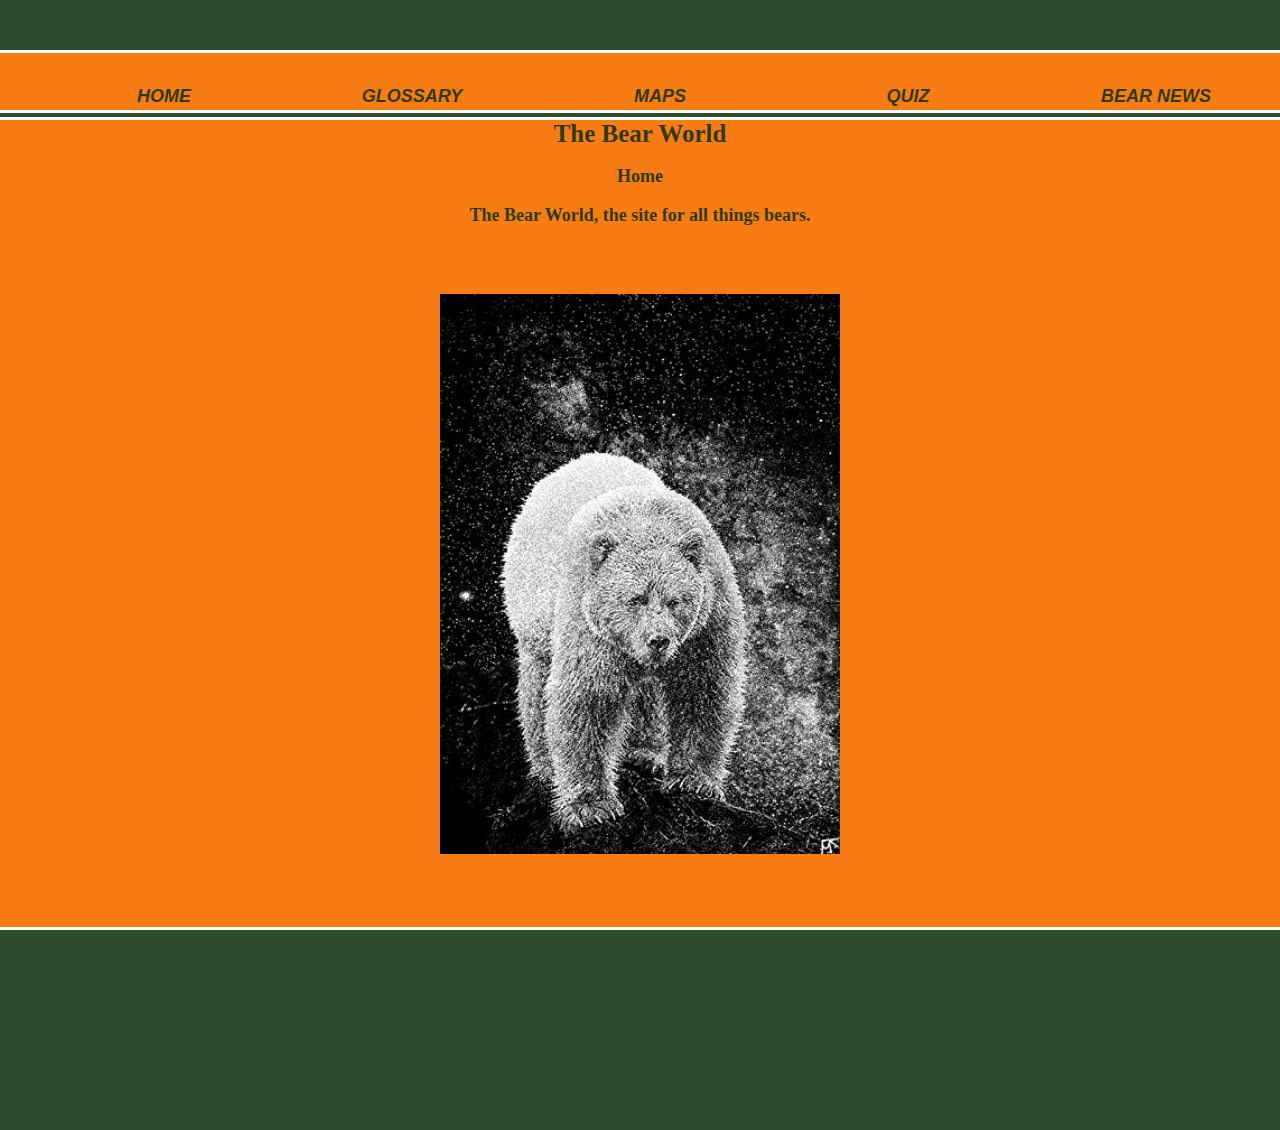
<file: index.html>
<!DOCTYPE html>

<html lang="en">
<head>
  <meta charset="utf-8">


 <title>The Bear's World</title>

  <meta name="description" content="Patrick Garvin's website for J4502/7502.">
  <meta name="author" content="Patrick Garvin">
  <meta name="keywords" content="Patrick Garvin, J4502, J7502"/>
<link rel="stylesheet"href="style.css">
</head>

<body>
  <nav>
     <ul>
       <li><a href="index.html">Home</a></li>
       <li><a href="glossary-w.html">Glossary</a></li>
       <li><a href="Map.html">Maps</a></li>
       <li><a href="Quiz.html">Quiz</a></li>
       <li><a href="BearNews.html">Bear News</a></li>

     </ul>
  </nav>
  <nav
  <h1>The Bear World</h1>
  <p>Home</p>
  <p> The Bear World, the site for all things bears. <p/>
</body>
</html>
<img src="kermode.jpeg">
</file>
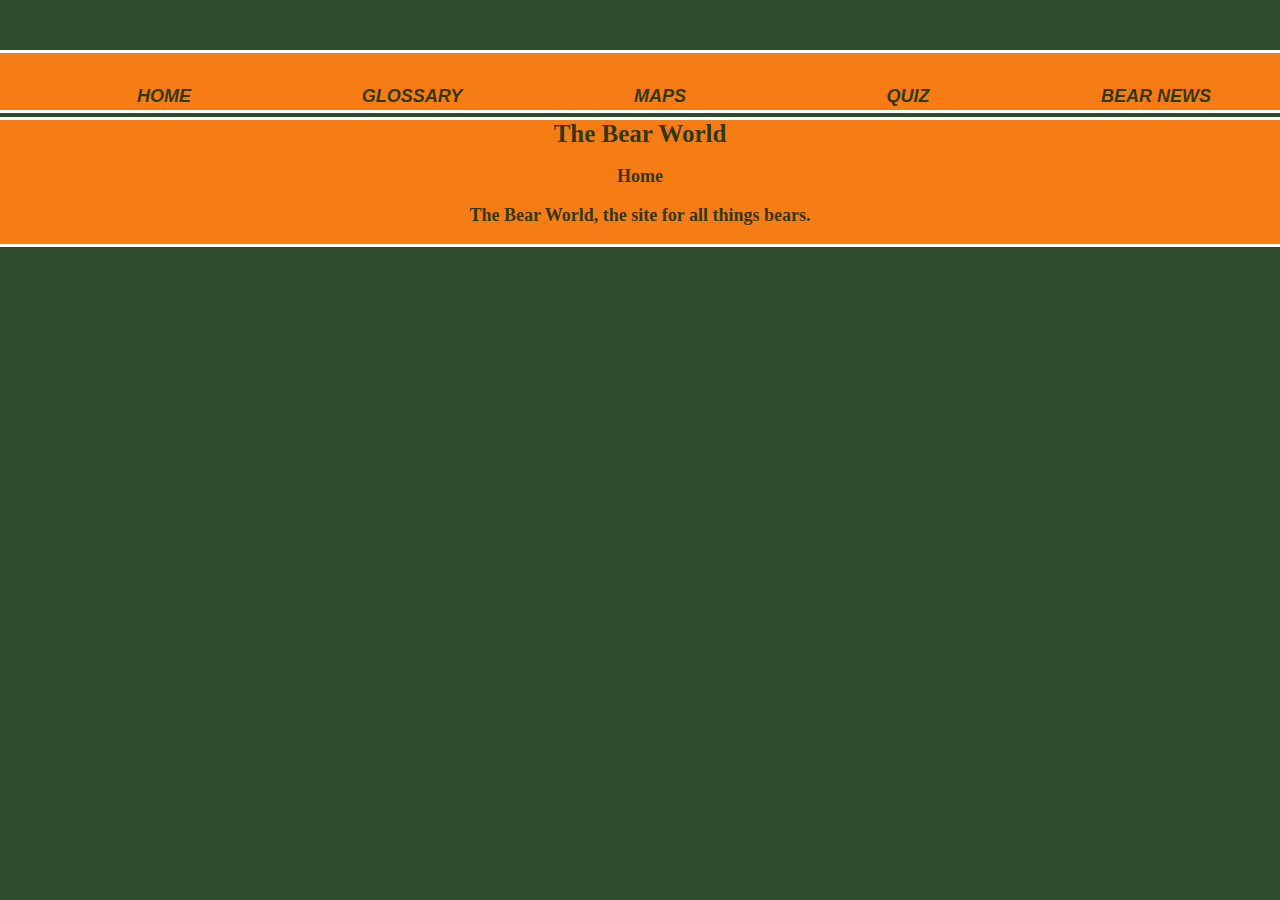
<file: BearNews.html>
<!DOCTYPE html>

<html lang="en">
<head>
  <meta charset="utf-8">


 <title>The Bear's World</title>

  <meta name="description" content="Patrick Garvin's website for J4502/7502.">
  <meta name="author" content="Patrick Garvin">
  <meta name="keywords" content="Patrick Garvin, J4502, J7502"/>
<link rel="stylesheet"href="style.css">
</head>

<body>
  <nav>
     <ul>
       <li><a href="index.html">Home</a></li>
       <li><a href="glossary-w.html">Glossary</a></li>
       <li><a href="Map.html">Maps</a></li>
       <li><a href="Quiz.html">Quiz</a></li>
       <li><a href="BearNews.html">Bear News</a></li>

     </ul>
  </nav>
  <nav
  <h1>The Bear World</h1>
  <p>Home</p>
  <p> The Bear World, the site for all things bears. <p/>
</body>
</html>
</file>
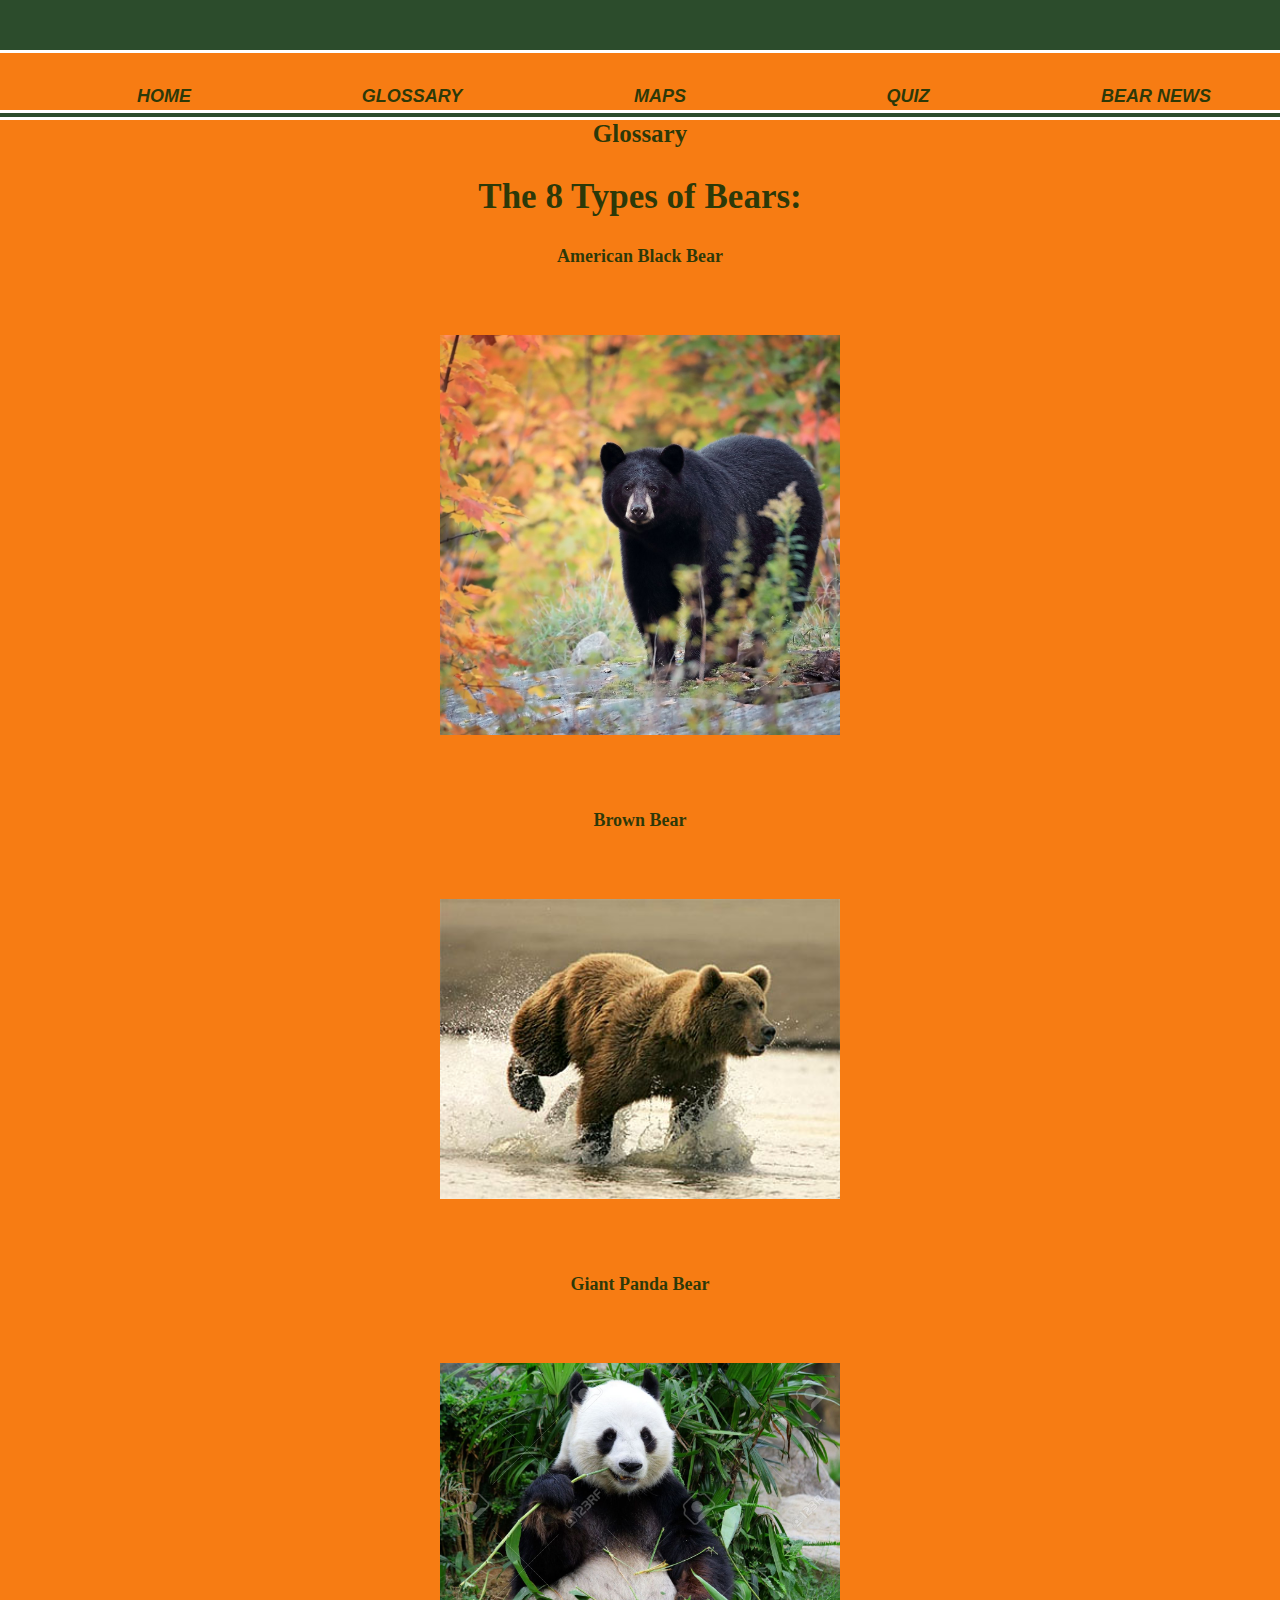
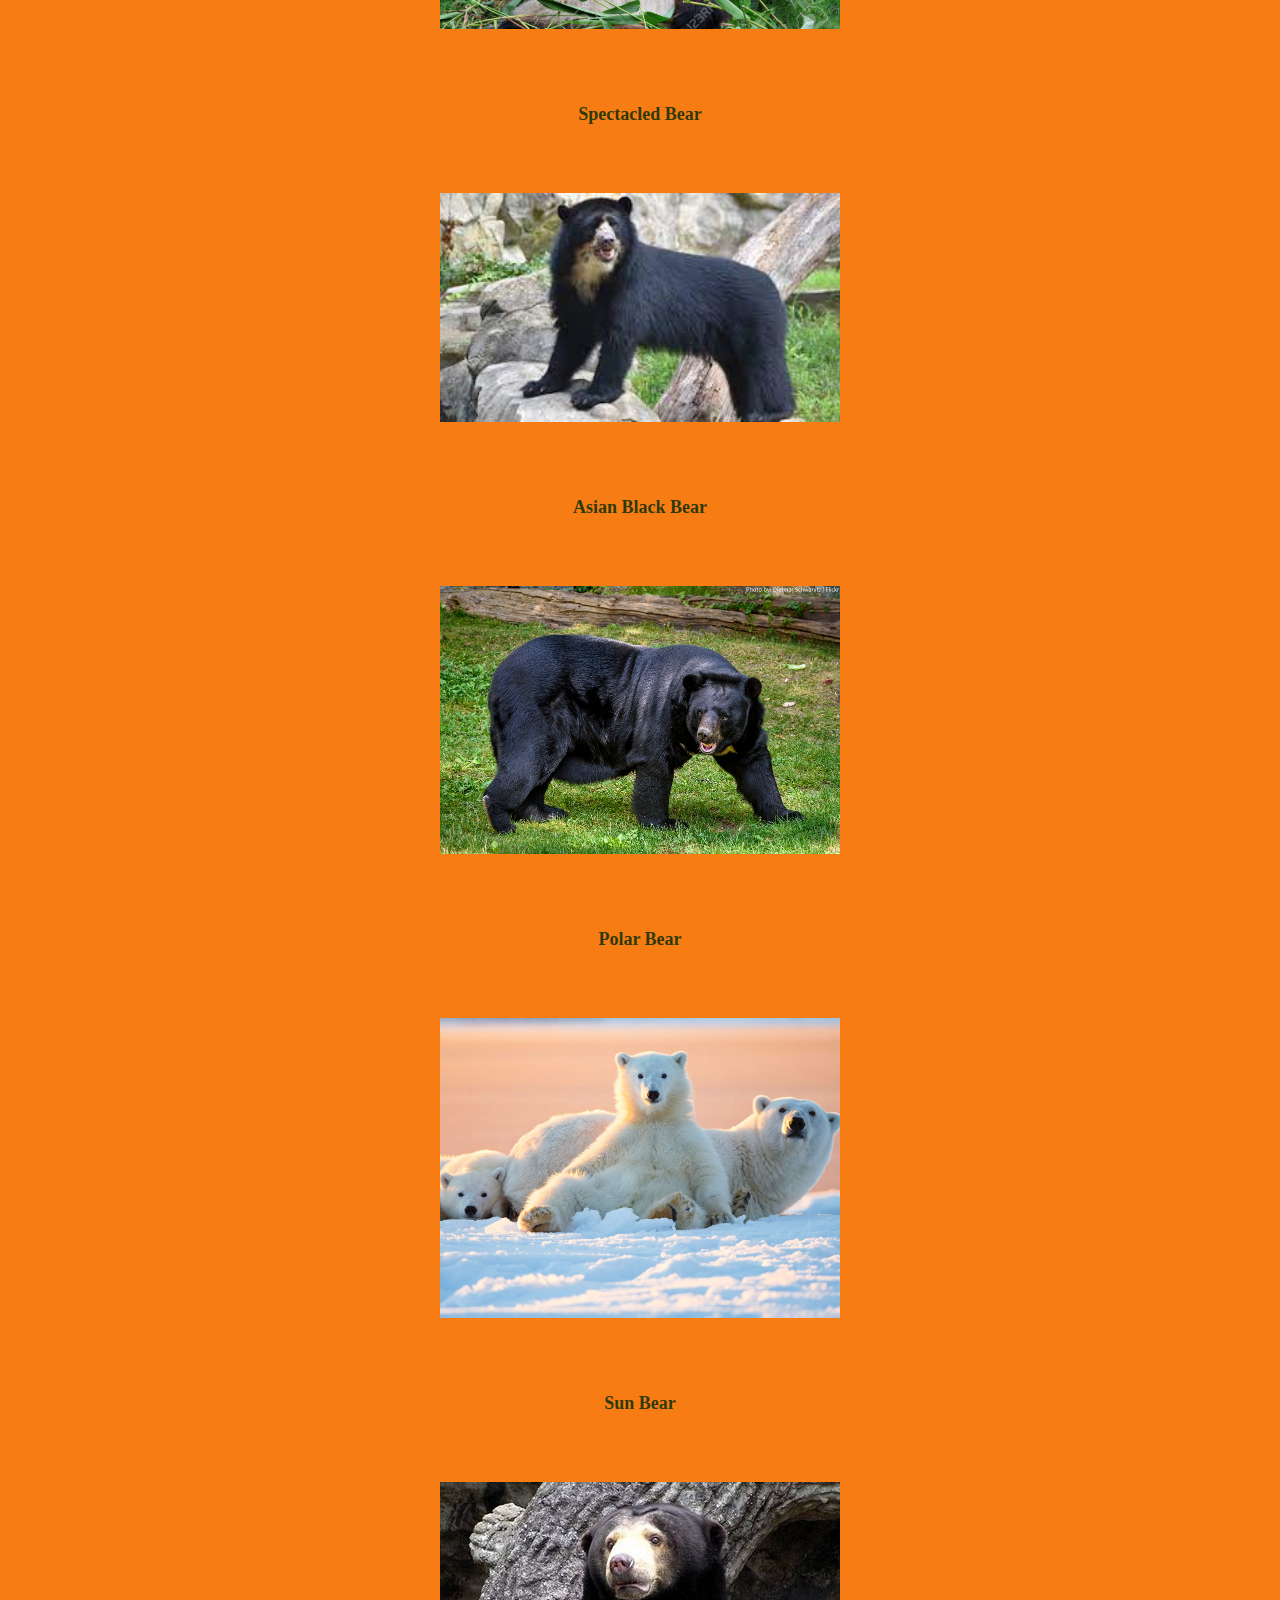
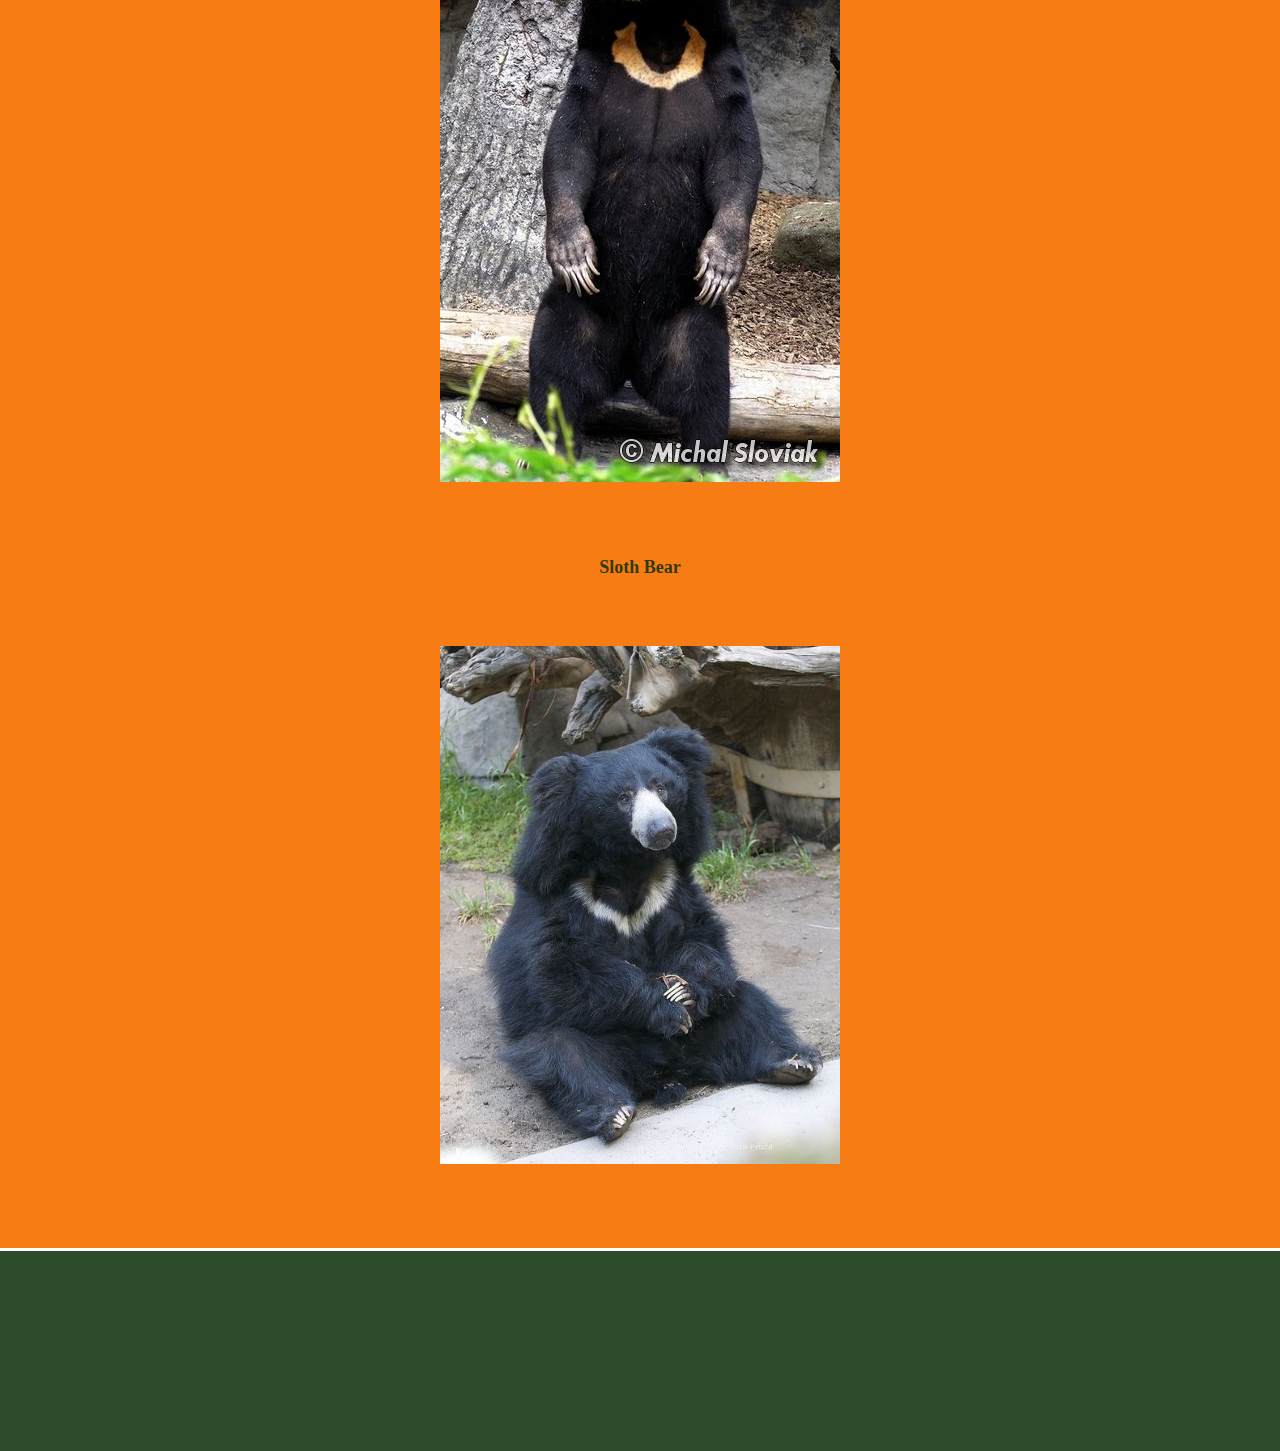
<file: glossary-w.html>
<!DOCTYPE html>

<html lang="en">
<head>
  <meta charset="utf-8">


 <title>The Bear's World</title>

  <meta name="description" content="Patrick Garvin's website for J4502/7502.">
  <meta name="author" content="Patrick Garvin">
  <meta name="keywords" content="Patrick Garvin, J4502, J7502"/>
<link rel="stylesheet"href="style.css">
</head>

<body>
  <nav>
     <ul>
       <li><a href="index.html">Home</a></li>
       <li><a href="glossary-w.html">Glossary</a></li>
       <li><a href="Map.html">Maps</a></li>
       <li><a href="Quiz.html">Quiz</a></li>
       <li><a href="BearNews.html">Bear News</a></li>

     </ul>
  </nav>
  <nav


<h1>

  Glossary

</h1>

<h2>

  The 8 Types of Bears:

</h2>
<h3>
    <p> American Black Bear </p>
    <img src="american-black-bear.jpeg"/>
    <p> Brown Bear </p>
    <img src="brown-bear.jpeg"/>
    <p> Giant Panda Bear </p>
    <img src="giant-panda-bear.jpeg"/>
    <p> Spectacled Bear </p>
    <img src="spec-bear.jpeg"/>
    <p> Asian Black Bear </p>
    <img src="asian-black-bear.jpeg"/>
    <p> Polar Bear </p>
    <img src="polar-bear.jpeg"/>
    <p> Sun Bear </p>
    <img src="sun-bear.jpeg" />
    <p> Sloth Bear </p>
    <img src="sloth-bear.jpeg" />
</h3>

</body>
</html>
</file>
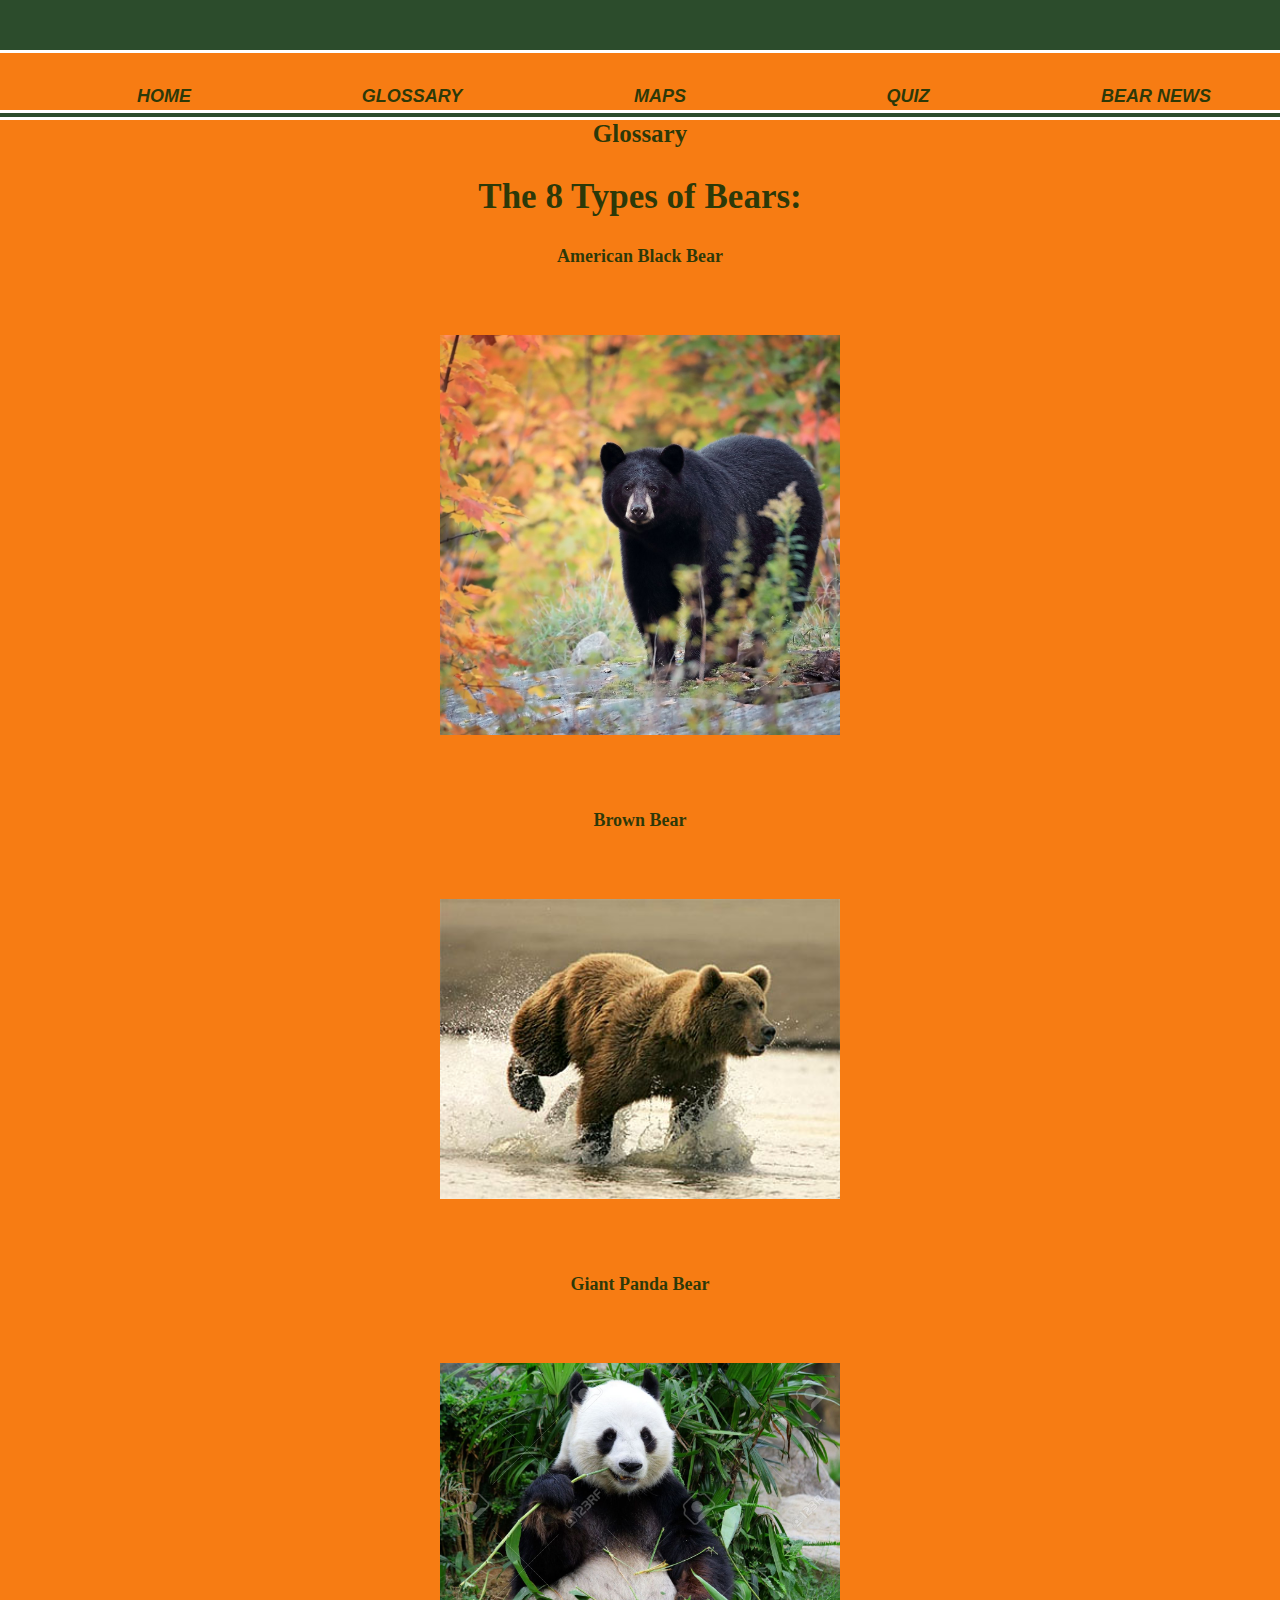
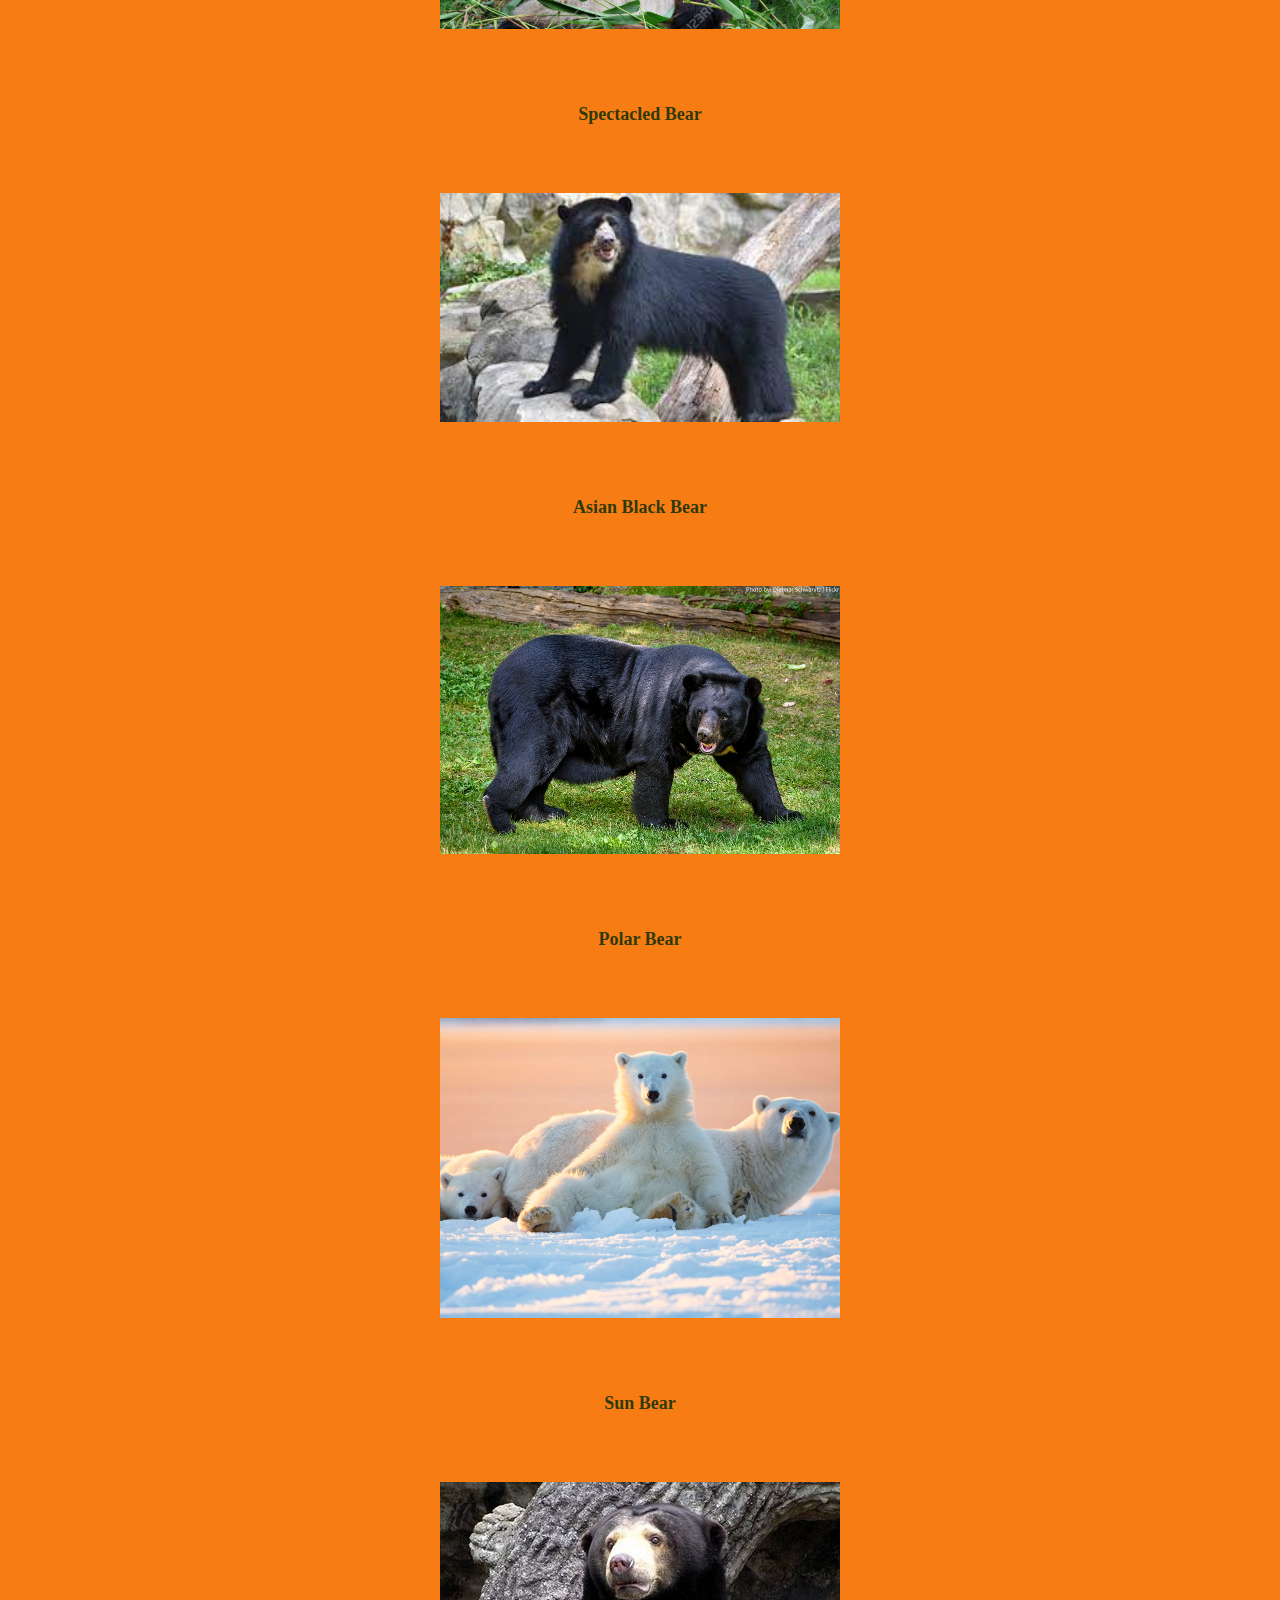
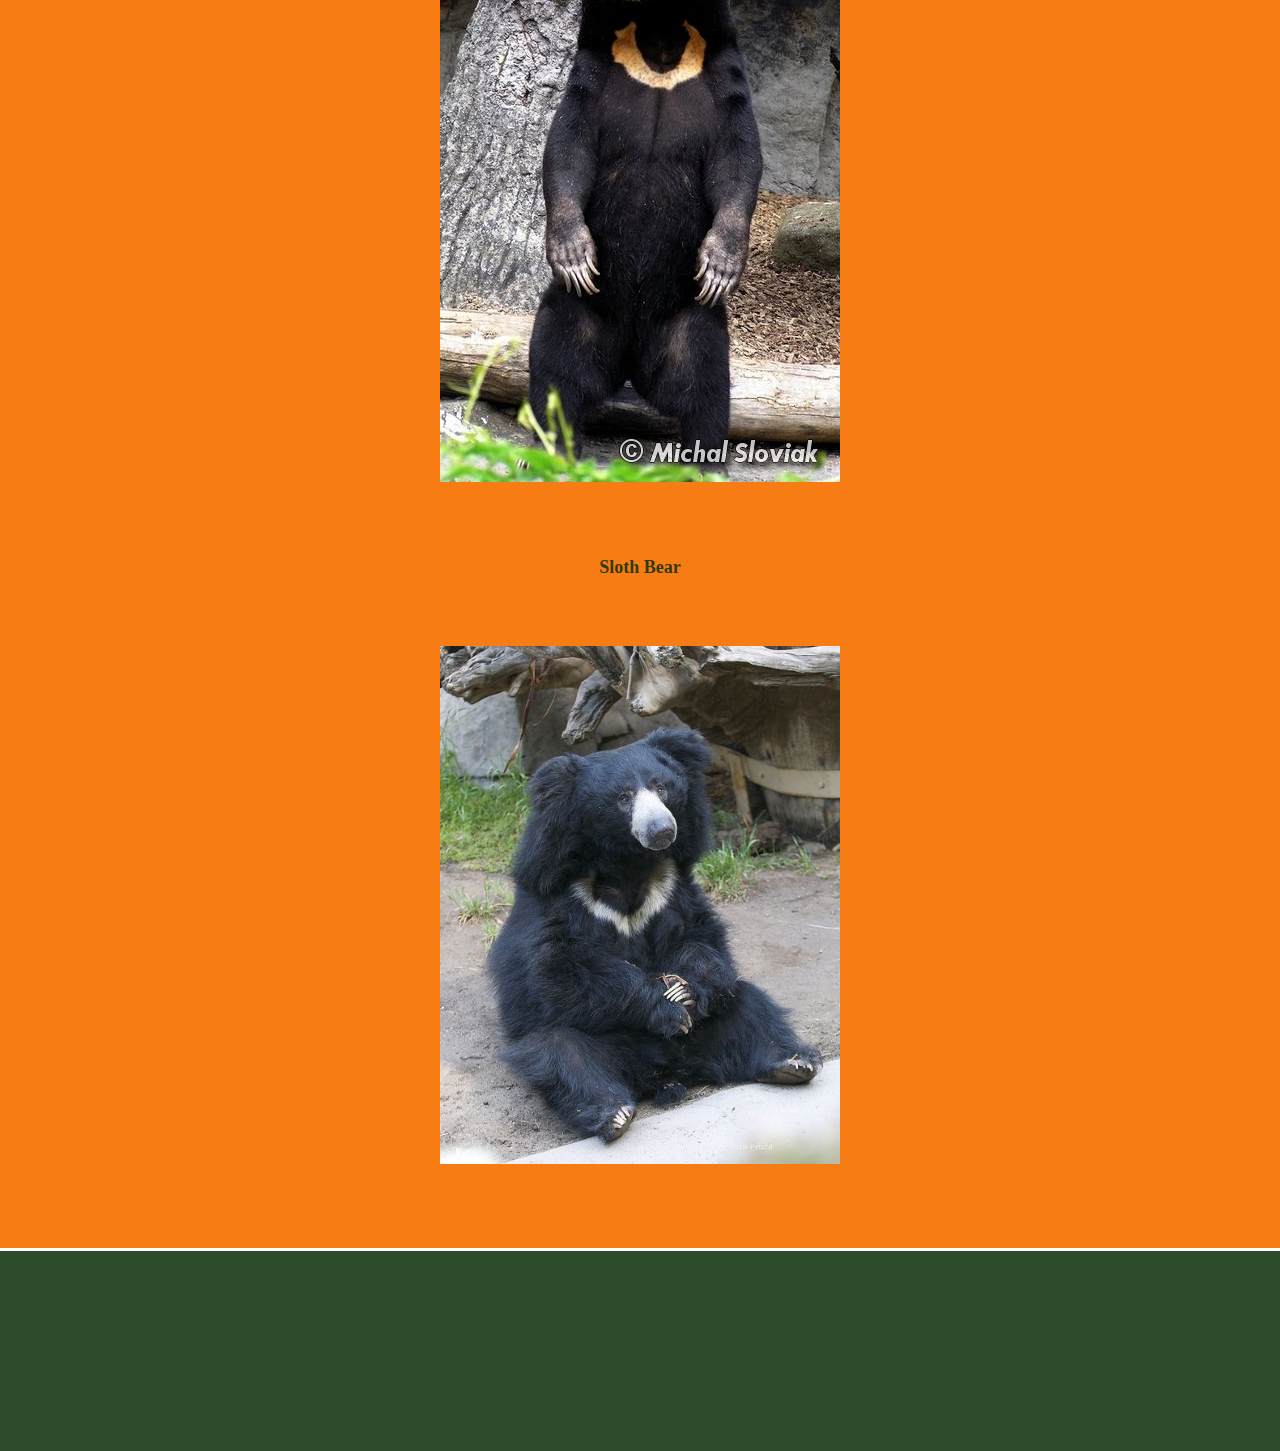
<file: glossary.html>
<!DOCTYPE html>

<html lang="en">
<head>
  <meta charset="utf-8">


 <title>The Bear's World</title>

  <meta name="description" content="Patrick Garvin's website for J4502/7502.">
  <meta name="author" content="Patrick Garvin">
  <meta name="keywords" content="Patrick Garvin, J4502, J7502"/>
<link rel="stylesheet"href="style.css">
</head>

<body>
  <nav>
     <ul>
       <li><a href="index.html">Home</a></li>
       <li><a href="glossary.html">Glossary</a></li>
       <li><a href="Map.html">Maps</a></li>
       <li><a href="Quiz.html">Quiz</a></li>
       <li><a href="BearNews.html">Bear News</a></li>

     </ul>
  </nav>
  <nav


<h1>

  Glossary

</h1>

<h2>

  The 8 Types of Bears:

</h2>
<h3>
    <p> American Black Bear </p>
    <img src="american-black-bear.jpeg"/>
    <p> Brown Bear </p>
    <img src="brown-bear.jpeg"/>
    <p> Giant Panda Bear </p>
    <img src="giant-panda-bear.jpeg"/>
    <p> Spectacled Bear </p>
    <img src="spec-bear.jpeg"/>
    <p> Asian Black Bear </p>
    <img src="asian-black-bear.jpeg"/>
    <p> Polar Bear </p>
    <img src="polar-bear.jpeg"/>
    <p> Sun Bear </p>
    <img src="sun-bear.jpeg" />
    <p> Sloth Bear </p>
    <img src="sloth-bear.jpeg" />
</h3>

</body>
</html>
</file>
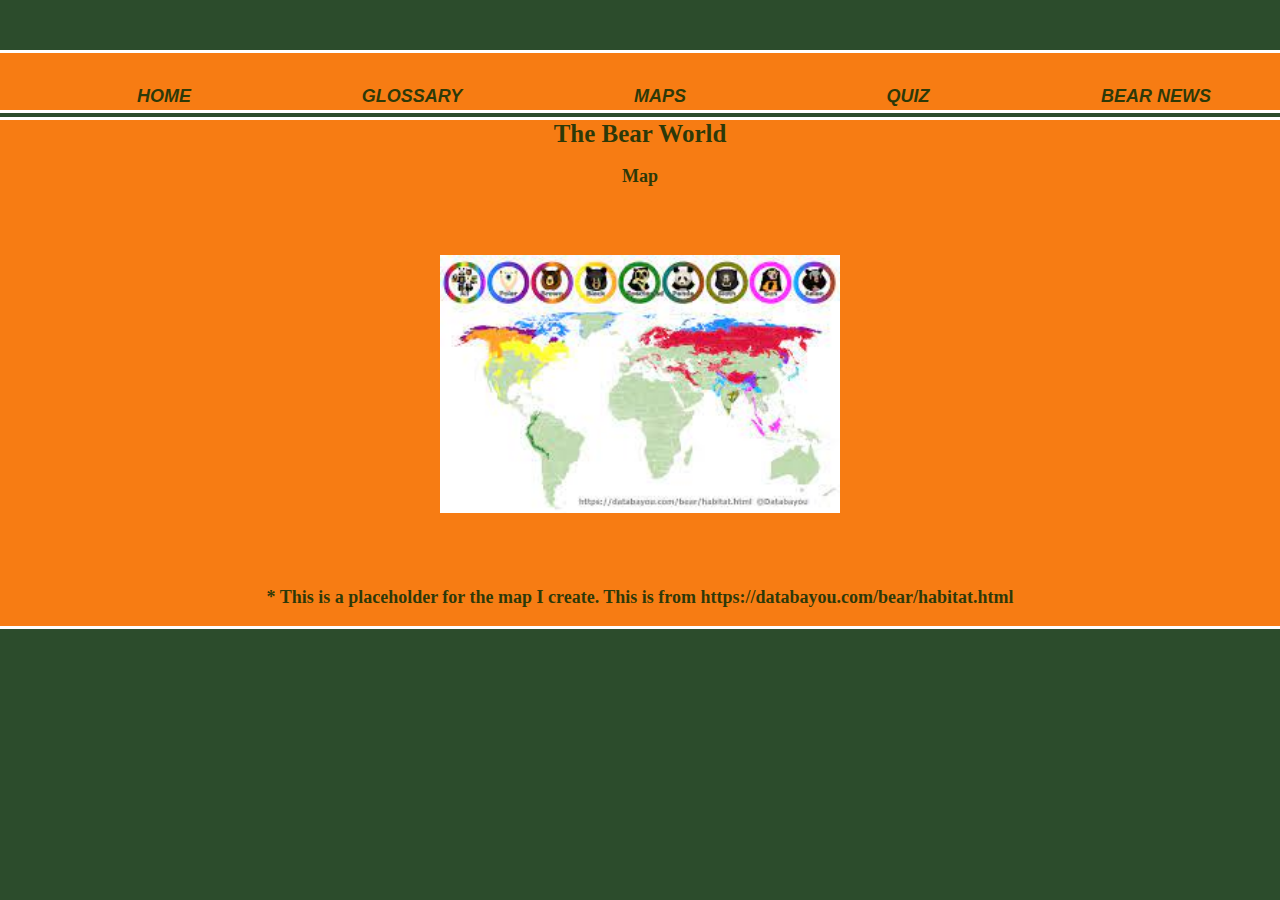
<file: Map.html>
<!DOCTYPE html>

<html lang="en">
<head>
  <meta charset="utf-8">


 <title>The Bear's World</title>

  <meta name="description" content="Patrick Garvin's website for J4502/7502.">
  <meta name="author" content="Patrick Garvin">
  <meta name="keywords" content="Patrick Garvin, J4502, J7502"/>
<link rel="stylesheet"href="style.css">
</head>

<body>
  <nav>
     <ul>
       <li><a href="index.html">Home</a></li>
       <li><a href="glossary-w.html">Glossary</a></li>
       <li><a href="Map.html">Maps</a></li>
       <li><a href="Quiz.html">Quiz</a></li>
       <li><a href="BearNews.html">Bear News</a></li>

     </ul>
  </nav>
  <nav
  <h1>The Bear World</h1>
  <p>Map</p>
<img src="bear-map.jpeg" />
<p>* This is a placeholder for the map I create. This is from https://databayou.com/bear/habitat.html </p>
</body>
</html>
</file>
<file: style.css>
body {
  background:#072d07d9;
  text-align: center;
  color: white;
  margin: 0;
  width: 100%;
  padding-top: 50px;
  padding-bottom: 200px;
  font-family: 'Slabo 27px', serif;


}

nav{
  color:#072d07d9;
  font-size: 25px;
  font-weight: bolder;
  background:#f77c13;
  border-bottom: 3px solid white;
  border-top: 3px solid white;
  width: 100%;
  margin: 0;
  display: inline-block;
}

ul {
list-style-type: none;

}

li{
width: 20%;
float:left;
margin: 2px auto;

}


a {
  color: #072d07d9;
  text-decoration: none;
  font-size: 18px;
  font-style:italic;
  font-weight: bold;
  text-transform: uppercase;
  font-family: 'Oswald', sans-serif;
}
nav a:hover, p a:hover {
  color: #072d07d9;
  background: white;
}

h1 {
font-size: 65px;
}

h2 {
font-size: 35px;
}

h3 {
font-size: 27px;

}

h1, h2, h3 {
font-weight: bold;
}

p {
font-size: 18px;
margin: 7 auto;
}

img {
border: 4px;
border-color: #072d07d9
border-width: medium;
margin: 50px auto;
width: 75%;
max-width: 400px;
min-width: 200px;
}
section {
color: gold;
background: darkblue;
padding-top: : 20px;
padding-bottom: 20px;
box-shadow: 1px 1px 20px darkblue;
font-family: 'Oswald', sans-serif;
}

@media (max-width: 600) {

li {
width: 100%;
float: left;

}


}










}
</file>
